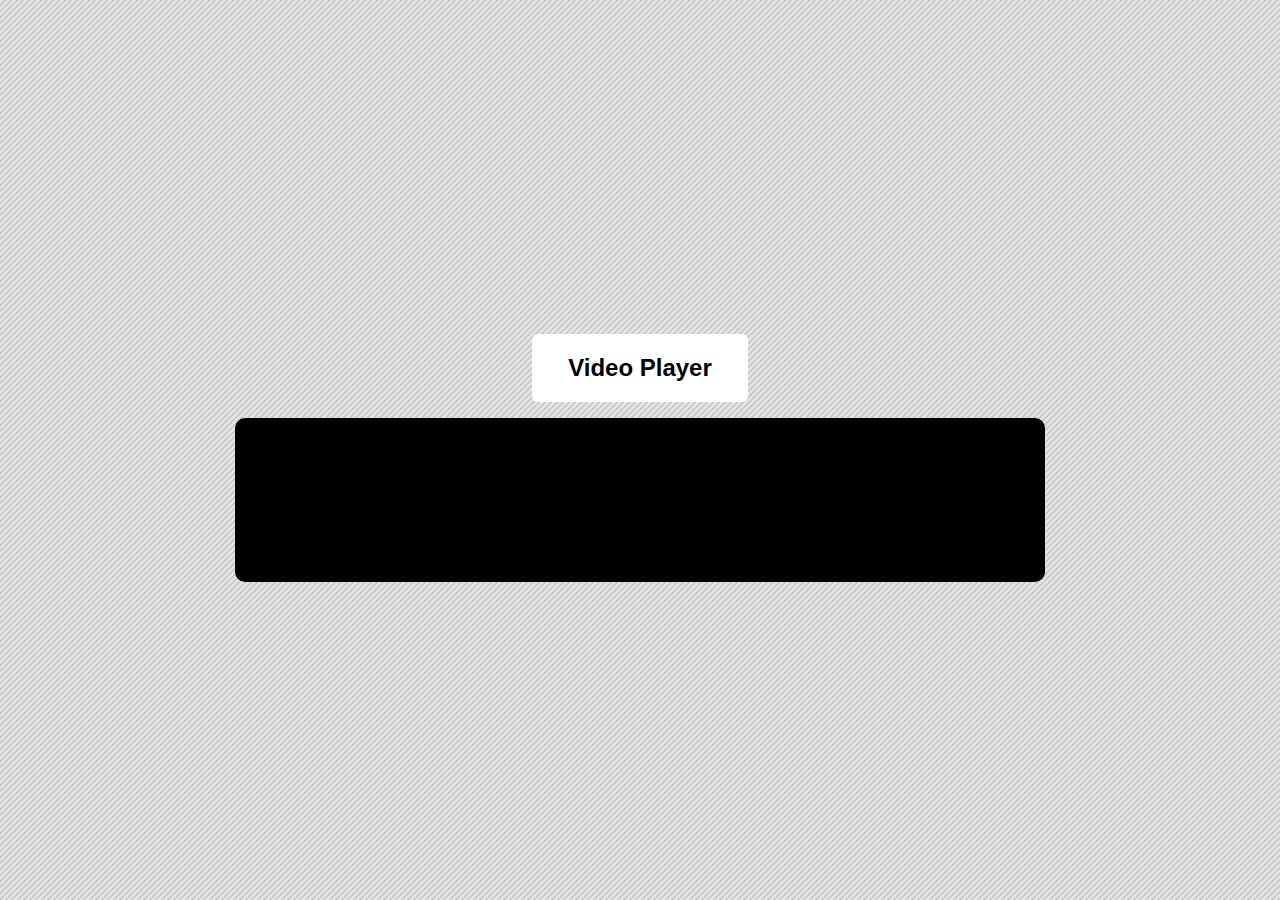
<file: index.html>
<!DOCTYPE html>
<html lang="en">
  <head>
    <meta charset="UTF-8" />
    <meta name="viewport" content="width=device-width, initial-scale=1.0" />
    <title>Custom Video Player</title>
    <link rel="icon" type="image/png" href="favicon.png" />
    <link
      rel="stylesheet"
      href="https://cdnjs.cloudflare.com/ajax/libs/font-awesome/5.10.2/css/all.min.css"
    />
    <link rel="stylesheet" href="style.css" />
  </head>
  <body>
    <!-- New Video Source -- Mixkit -- https://mixkit.co -->

    <!-- Cars on Rainy Street -->
    <!-- https://assets.mixkit.co/videos/preview/mixkit-cars-heading-through-heavy-rain-27704-large.mp4 -->
    <!-- Thunderstorm -->
    <!-- https://assets.mixkit.co/videos/preview/mixkit-thunderstorm-at-night-4422-large.mp4 -->
    <!-- Car Driving -->
    <!-- https://assets.mixkit.co/videos/preview/mixkit-highway-in-the-middle-of-a-mountain-range-4633-large.mp4 -->

    <div class="title-container">
      <h2>Video Player</h2>
    </div>
    <div id="player" class="player">
      <video class="video video-full-screen">
        <source
          src="https://assets.mixkit.co/videos/preview/mixkit-highway-in-the-middle-of-a-mountain-range-4633-large.mp4"
        />
      </video>
      <div class="show-controls">
        <div class="controls-container">
          <div class="control-group">
            <!-- Progress Bar -->
            <div class="progress-range" title="seek">
              <div class="progress-bar"></div>
            </div>
            <div class="control-group">
              <!-- Left Controls Group -->
              <div class="controls-left">
                <!-- Play - Pause -->
                <div class="play-controls">
                  <i class="fas fa-play" title="Play" id="play-btn"></i>
                </div>
                <!-- Volume -->
                <div class="volume">
                  <div class="volume-icon">
                    <i
                      class="fas fa-volume-up"
                      title="Mute"
                      id="volume-btn"
                    ></i>
                  </div>
                  <div class="volume-range" title="Change Volume">
                    <div class="volume-bar"></div>
                  </div>
                </div>
              </div>
              <!-- Right Controls Group -->
              <div class="controls-right">
                <!-- Speed -->
                <div class="speed" title="Change Speed">
                  <select
                    id="player-speed"
                    name="playbackRate"
                    class="player-speed"
                  >
                    <option value="0.25">0.25x</option>
                    <option value="0.5">0.5x</option>
                    <option value="1" selected>1x</option>
                    <option value="1.25">1.25x</option>
                    <option value="1.5">1.5x</option>
                    <option value="2">2x</option>
                  </select>
                </div>
                <!-- Time -->
                <div class="time">
                  <span class="time-elapsed">0:00 /</span>
                  <span class="span-duration">0:00</span>
                </div>
                <!-- Full Screen -->
                <div class="fullscreen">
                  <i class="fas fa-expand" id="fullScreenBtn"></i>
                </div>
              </div>
            </div>
          </div>
        </div>
      </div>
    </div>

    <!-- Script -->
    <script src="script.js"></script>
  </body>
</html>
</file>
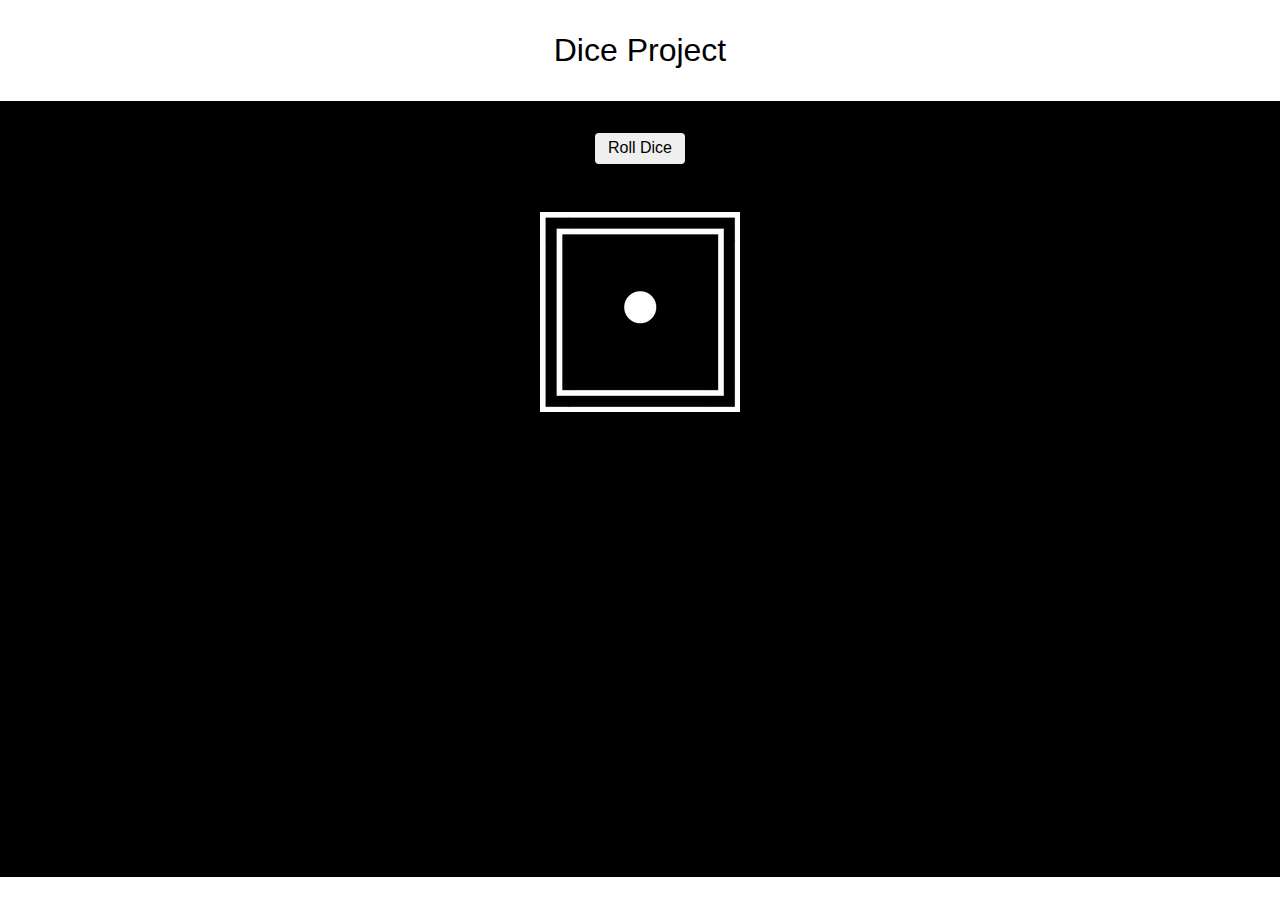
<file: dice-roll/index.html>
<!DOCTYPE html>
<html lang="en">
  <head>
    <meta charset="UTF-8" />
    <meta name="viewport" content="width=device-width, initial-scale=1.0" />
    <meta http-equiv="X-UA-Compatible" content="ie=edge" />
    <title>Roll Dice</title>
    <link rel="stylesheet" href="styles.css" />
  </head>
  <body>
    <div class="dice">
      <div class="dice__title_wrapper">
        <h1 class="dice__title">Dice Project</h1>
      </div>
      <div class="dice__action_wrapper">
        <button class="dice__trigger">Roll Dice</button>
        <div class="dice__result">
          <img class="dice__image" src="images/dice1.png" alt="" />
        </div>
      </div>
    </div>
    <script src="app.js"></script>
  </body>
</html>
</file>
<file: style.css>
:root {
  --primary-color: dodgerblue;
  --font-color: white;
}

html {
  box-sizing: border-box;
}

body {
  margin: 0;
  min-height: 100vh;
  background-color: #e3e3e3;
  background-image: url("data:image/svg+xml,%3Csvg width='6' height='6' viewBox='0 0 6 6' xmlns='http://www.w3.org/2000/svg'%3E%3Cg fill='%234f4f51' fill-opacity='0.4' fill-rule='evenodd'%3E%3Cpath d='M5 0h1L0 6V5zM6 5v1H5z'/%3E%3C/g%3E%3C/svg%3E");
  display: flex;
  flex-direction: column;
  justify-content: center;
  align-items: center;
  font-family: Helvetica, sans-serif;
}

.fas {
  color: var(--font-color);
  font-size: 35px;
}
.title-container {
  background-color: white;
  color: black;
  padding: 0px 36px;
  border-radius: 6px;
  margin-top: 16px;
  margin-bottom: 16px;
}

.player {
  max-width: 80vw;
  min-width: 800px;
  border: 5px solid black;
  border-radius: 10px;
  background: black;
  position: relative;
  cursor: pointer;
}

video {
  border-radius: 5px;
  max-width: 100%;
  width: 100%;
  height: 100%;
  /* max-height: 80vh; */
}
.video-full-screen {
  max-height: 80vh;
}

/* Containers */
.show-controls {
  width: 100%;
  height: 30%;
  z-index: 2;
  position: absolute;
  bottom: 0;
  cursor: default;
}

.controls-container {
  position: absolute;
  bottom: -5px;
  width: 100%;
  height: 95px;
  margin-top: -95px;
  background: rgba(0, 0, 0, 0.5);
  box-sizing: border-box;
  z-index: 5;
  display: flex;
  justify-content: space-between;
  opacity: 0;
  transition: all 0.4s;
}
.show-controls:hover .controls-container {
  opacity: 1;
}

.control-group {
  width: 100%;
  height: 100%;
  display: flex;
  justify-content: space-between;
}

.controls-left,
.controls-right {
  flex: 1;
  display: flex;
  overflow: hidden;
  position: relative;
  top: 40px;
}

/* Progress Bar */
.progress-range {
  margin: auto;
  border-radius: 10px;
  position: absolute;
  left: 15px;
  top: 15px;
  cursor: pointer;
  height: 10px;
  width: calc(100% - 30px);
  background-color: rgba(0, 0, 0, 0.5);
}

.progress-bar {
  background: var(--primary-color);
  width: 0%;
  height: 100%;
  border-radius: 10px;
  transition: all 0.5s ease;
}

/* Left Controls -------------------------- */

.controls-left {
  justify-content: flex-start;
  margin-left: 15px;
}

/* Play & Pause */
.play-controls {
  margin-right: 15px;
}

.fa-play:hover,
.fa-pause:hover {
  color: var(--primary-color);
  cursor: pointer;
}

/* Volume */
.volume-icon {
  cursor: pointer;
}

.volume-range {
  height: 8px;
  width: 100px;
  background: rgba(70, 70, 70, 0.5);
  border-radius: 10px;
  position: relative;
  top: -21px;
  left: 50px;
  cursor: pointer;
}

.volume-bar {
  background: var(--font-color);
  width: 100%;
  height: 100%;
  border-radius: 10px;
  transition: width 0.2s ease-in;
}

.volume-bar:hover {
  background: var(--primary-color);
}

/* Right Controls ---------------------------- */
.controls-right {
  justify-content: flex-end;
  margin-right: 15px;
}
.player-speed {
  color: white;
  background: transparent;
}
.speed,
.time {
  position: relative;
  top: 10px;
}

/* Playback Speed */
.speed {
  margin-right: 15px;
}

select {
  color: var(--font-color);
  border: none;
  font-size: 18px;
  position: relative;
  top: -2.5px;
  border-radius: 5px;
}

select > option {
  background: rgba(0, 0, 0, 0.9);
  border: none;
  font-size: 14px;
}

/* Elapsed Time & Duration */
.time {
  margin-right: 15px;
  color: var(--font-color);
  font-weight: bold;
  user-select: none;
}

/* Fullscreen */
.fullscreen {
  cursor: pointer;
}

.video-fullscreen {
  position: relative;
  top: 50%;
  transform: translateY(-50%);
}

/* Media Query: Large Smartphone (Vertical) */
@media screen and (max-width: 600px) {
  .player {
    max-width: 95vw;
    min-width: auto;
  }

  .fas {
    font-size: 20px;
  }

  .controls-container {
    height: 50px;
  }

  .control-group {
    position: relative;
    top: -25px;
  }

  .progress-range {
    width: 100%;
    top: 0;
    left: 0;
    border-radius: 0;
  }

  .progress-bar {
    border-radius: 0;
  }

  .volume-range {
    width: 50px;
    left: 30px;
    top: -15px;
  }

  .speed,
  .time {
    top: 3px;
  }

  select {
    font-size: 12px;
  }

  .time {
    font-size: 12px;
  }
}

/* Media Query: Large Smartphone (Horizontal) */
@media screen and (max-width: 900px) and (max-height: 500px) {
  .player {
    max-height: 95vh;
    max-width: 95vw;
    min-width: 0;
  }

  video {
    height: 95vh;
    object-fit: cover;
  }

  .video-fullscreen {
    height: 97.5vh;
    border-radius: 0;
  }
}
</file>
<file: dice-roll/styles.css>
/* -------------- */
/* Reset */
/* -------------- */

/* Box Sizing */
*,
*:before,
*:after {
  box-sizing: border-box;
}

/* Reset margins */
body,
h1,
h2,
h3,
h4,
h5,
p,
figure,
picture {
  margin: 0;
}

h1,
h2,
h3,
h4,
h5,
h6,
p {
  font-weight: 400;
}

/* Set up body */

body {
  min-height: 100vh;
  overflow-x: hidden;
  font-family: 'Poppins', sans-serif;
}

/* Picture and Images width control */
picture,
img {
  max-width: 100%;
}

/* make form elements easier to work with */
input,
button,
textarea,
select {
  font: inherit;
}

a {
  text-decoration: none;
  font-size: 1.3rem;
}

/* remove animations for people who've turned them off */
@media (prefers-reduced-motion: reduce) {
  *,
  *::before,
  *::after {
    animation-duration: 0.01ms !important;
    animation-iteration-count: 1 !important;
    transition-duration: 0.01ms !important;
    scroll-behavior: auto !important;
  }
}

.dice__title_wrapper {
  padding: 2rem;
  text-align: center;
}
.dice__action_wrapper {
  text-align: center;
  padding: 2rem;
  background-color: black;
  height: 86.2vh;
}
.dice__trigger {
  margin-bottom: 3rem;
  border: none;
  padding: 0.4rem 0.8rem;
  border-radius: 4px;
}

.dice__animate {
  animation: rotate 0.6s infinite;
}
@keyframes rotate {
  from {
    transform: rotate(90deg);
  }
  to {
    transform: rotate(180deg);
  }
}
</file>
